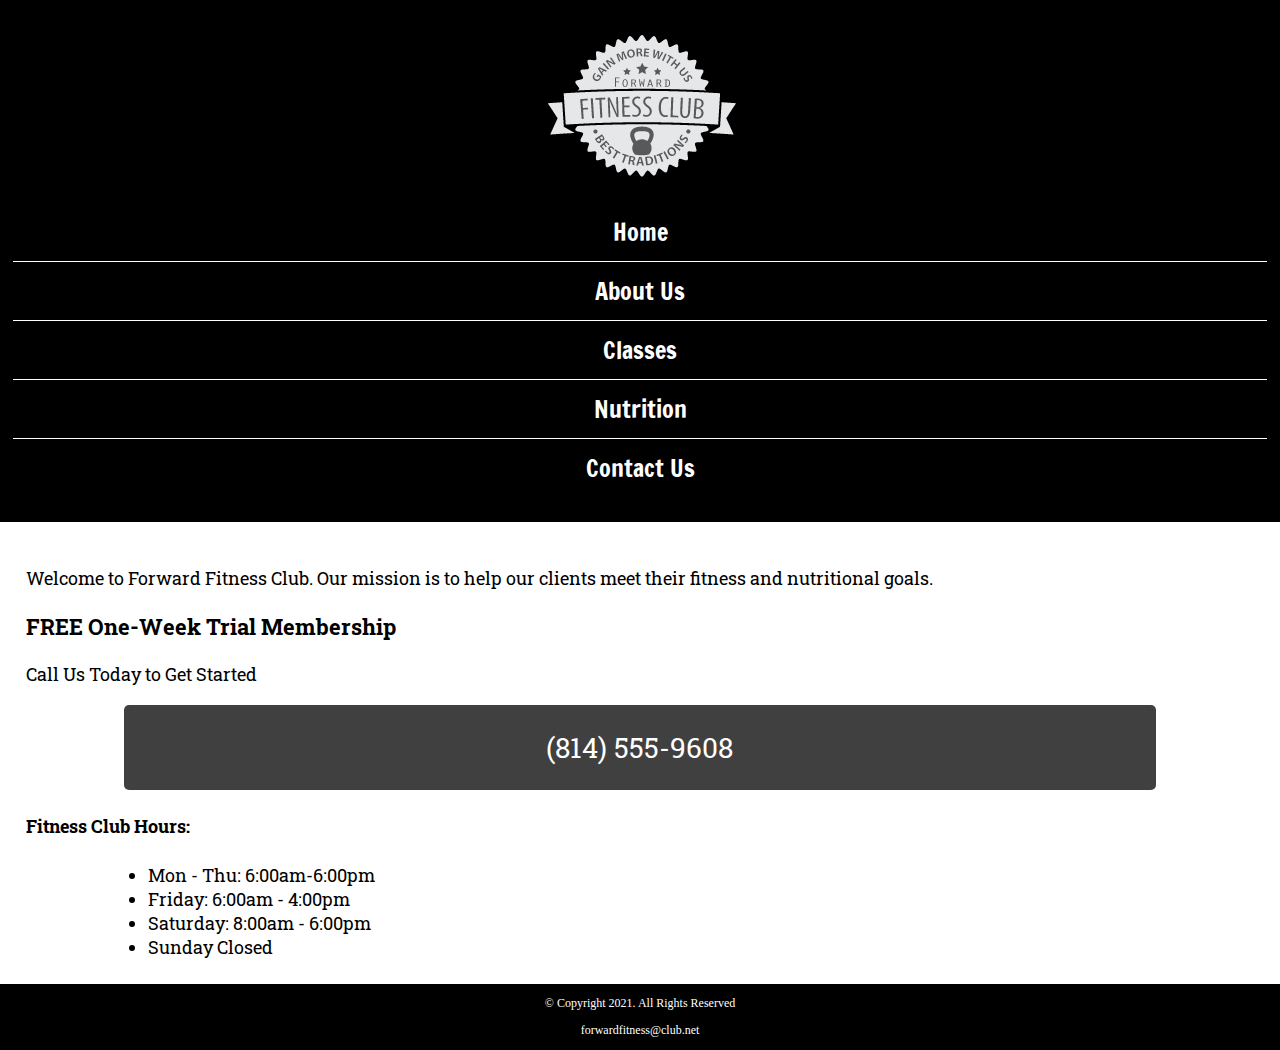
<file: index.html>
<!DOCTYPE html>
<!-- This website template was created by : Student's Brock Hogue -->
<html lang="en">

<head>
    <title>Forward Fitness Club</title>
    <meta charset="utf-8">
    <link rel="stylesheet" href="css/style.css">
    <meta name="viewport" content="width=device-width, initial-scale=1">
    <link rel="preconnect" href="https://fonts.googleapis.com">
    <link rel="preconnect" href="https://fonts.gstatic.com" crossorigin>
    <link href="https://fonts.googleapis.com/css2?family=Francois+One&family=Roboto+Slab&display=swap" rel="stylesheet">
</head>

<body>
    <div id="container">
        <!-- Use the header area for the website name or logo -->
        <header>
            <a href="index.html"><img src="images/forward-fitness-logo.png" alt="Forward Fitness Club logo"></a>
        </header>

        <!-- Use the nav area to add hyperlinks to other pages within the website -->
        <nav>
            <ul>
                <li><a href="index.html">Home</a></li>
                <li><a href="about.html">About Us</a></li>
                <li><a href="classes.html">Classes</a></li>
                <li><a href="nutrition.html">Nutrition</a></li>
                <li><a href="contact.html">Contact Us</a></li>
            </ul>
        </nav>

        <!-- Hero Image -->
        <div id="hero" class="tablet-desktop">
            <img src="images/hero-image.jpg" alt="left arem extended holding a weight">
        </div>

        <!-- Use the main area to add the main content of the webpages -->
        <main>

            <div class="mobile">

                <p>Welcome to Forward Fitness Club. Our mission is to help our clients meet their fitness and nutritional goals.</p>

                <h3>FREE One-Week Trial Membership</h3>
                <p>Call Us Today to Get Started</p>
                <p class="tel-link"><a href="tel:8145559608">(814) 555-9608</a></p>

                <h4> Fitness Club Hours:</h4>
                <ul class="hours">
                    <li>Mon - Thu: 6:00am-6:00pm</li>
                    <li>Friday: 6:00am - 4:00pm</li>
                    <li>Saturday: 8:00am - 6:00pm</li>
                    <li>Sunday Closed</li>
                </ul>

            </div>

            <div class="tablet-desktop">
                <p>Welcome to Forward Fitness Club. Our mission is to help our clients meet their fitness and nutrition goals.</p>

                <p>If you have struggles with getting healthy and
                    need the motivation and resources to make a healthy lifestyle change,
                    contact us today. Our facility includes state-of-the-art equipment,
                    conveninet group training classes, and nutrition tips and information
                    to keep you healthy.</p>

                <p>We provide a FREE, one-week membership to experience the benefits of our
                    equipment and facility. This one-week trial gives you complete access to
                    our equipment, training classes, and nutrition planning. Contact us
                    today to <span class="action">start your free trial!</p>
            </div>
        </main>

        <!-- Use the footer area to add webpage footer content -->
        <footer>

            <p>&copy; Copyright 2021. All Rights Reserved</p>

            <p><a href="mailto:forwardfitness@club.net">forwardfitness@club.net</a></p>

        </footer>
    </div>
</body>

</html>
</file>
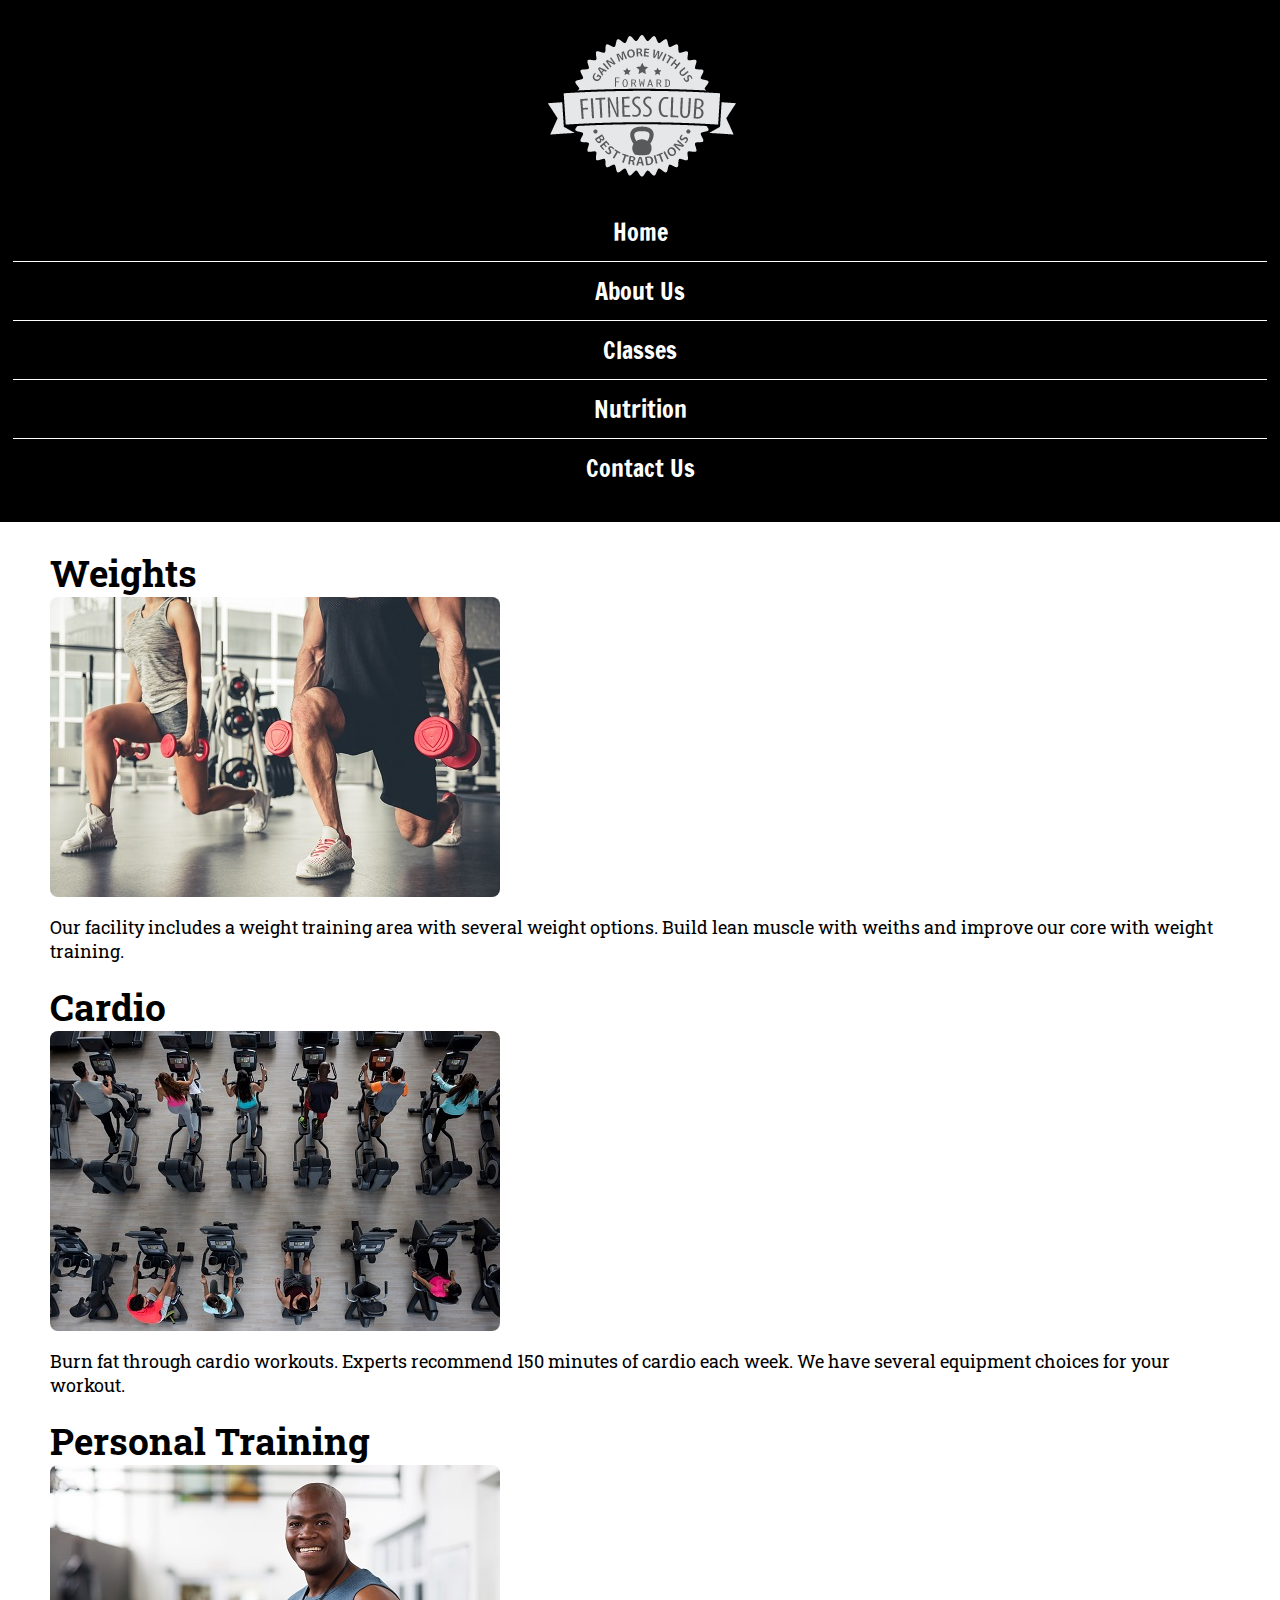
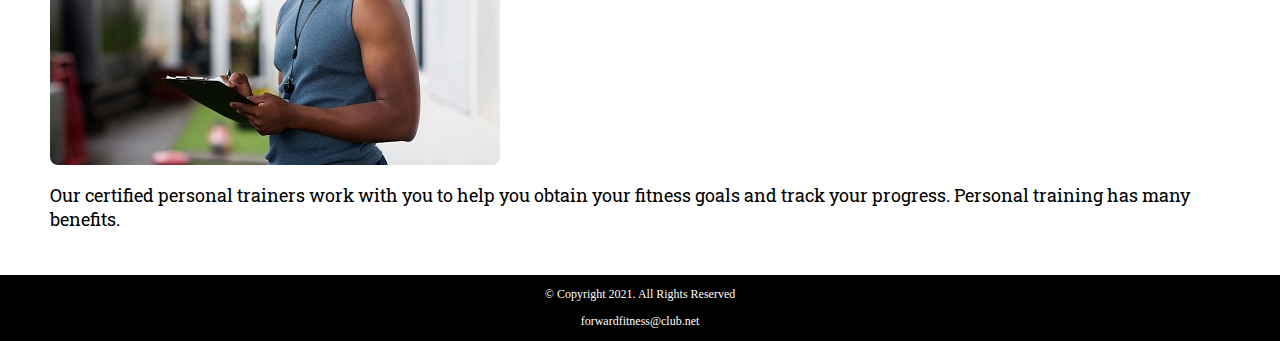
<file: about.html>
<!DOCTYPE html>
<!-- This website template was created by : Student's Brock Hogue -->
<html lang="en">

<head>
    <title>Forward Fitness Club</title>
    <meta charset="utf-8">
    <link rel="stylesheet" href="css/style.css">
    <meta name="viewport" content="width=device-width, initial-scale=1">
    <link rel="preconnect" href="https://fonts.googleapis.com">
    <link rel="preconnect" href="https://fonts.gstatic.com" crossorigin>
    <link href="https://fonts.googleapis.com/css2?family=Francois+One&family=Roboto+Slab&display=swap" rel="stylesheet">

</head>

<body>
    <div>
        <!-- Use the header area for the website name or logo -->
        <header>
            <a href="index.html"><img src="images/forward-fitness-logo.png" alt="Forward Fitness Club logo"></a>
        </header>

        <!-- Use the nav area to add hyperlinks to other pages within the website -->
        <nav>
            <ul>
                <li><a href="index.html">Home</a></li>
                <li><a href="about.html">About Us</a></li>
                <li><a href="classes.html">Classes</a></li>
                <li><a href="nutrition.html">Nutrition</a></li>
                <li><a href="contact.html">Contact Us</a></li>
            </ul>
        </nav>

        <!-- Use the main area to add the main content of the webpages -->
        <main>

            <div id="weights">
                <h1>Weights</h1>
                <img src="images/people-with-weights.jpg" alt="Two people working out
        with a weight in each hand" class="round">

                <p>Our facility includes a weight training area with several weight
                    options. Build lean muscle with weiths and improve our core with
                    weight training.</p>

                <ul class="tablet-desktop">
                    <li>Dumbbells</li>
                    <li>Kettle bells </li>
                    <li>Barbells</li>
                </ul>
            </div>
            <div id="cardio">
                <h1>Cardio</h1>
                <img src="images/people-workingout-machines.jpg" alt="Cardio Equipment" class="round">

                <p>Burn fat through cardio workouts. Experts recommend 150 minutes
                    of cardio each week. We have several equipment choices for your workout. </p>

                <ul class="tablet-desktop">
                    <li>Treadmills</li>
                    <li>Eliptical Machines </li>
                    <li>Exercise Bikes</li>
                </ul>
            </div>
            <div id="training">
                <h1>Personal Training</h1>
                <img src="images/personal-trainer.jpg" alt="Personal Training" class="round">

                <p>Our certified personal trainers work with you to help you obtain
                    your fitness goals and track your progress. Personal training has
                    many benefits. </p>

                <ul class="tablet-desktop">
                    <li>Accountability</li>
                    <li>Personalized Program </li>
                    <li>Consistent Support and Motivation</li>
                </ul>
            </div>
            <div id="exercises" class="tablet-desktop">
                <h1>Common Exercises</h1>

                <p>The following are common exercises that we encourage our clients to
                    do as part of their daily exercise routine.</p>

                <dl>
                    <dt>Burpee</dt>
                    <dd>Burpees are a great, full body exercise to increase your strength
                        and endurance. Begin in a standing position, drop into a squat and
                        extend your hands forward, kick your feet back and then forward
                        again quickly, and then jump up from a squatted position. </dd>

                    <dt>Plank</dt>
                    <dd>Planks build your core strength. To perform a plank, get in a
                        push up position and rest your forearms on the floor. Hold the
                        position as long as you can. </dd>

                    <dt>Mountain Climbers</dt>
                    <dd>Mountain climbers are a good cardio exercise. Place your hands
                        on the floor in a push up position, then bring one knee up to
                        your chest and then switch as quickly as you can (as though
                        you are climbing a mountain).</dd>
                </dl>

                <p>For more information about how to stay active, visit
                    <a href="https://www.hhs.gov/fitness/be-active/index.html" target="_blank" class="external-link">U.S. Department of Health and Human Services</a>.
                </p>
            </div>

        </main>

        <!-- Use the footer area to add webpage footer content -->
        <footer>

            <p>&copy; Copyright 2021. All Rights Reserved</p>

            <p><a href="mailto:forwardfitness@club.net">forwardfitness@club.net</a></p>

        </footer>
    </div>
</body>

</html>
</file>
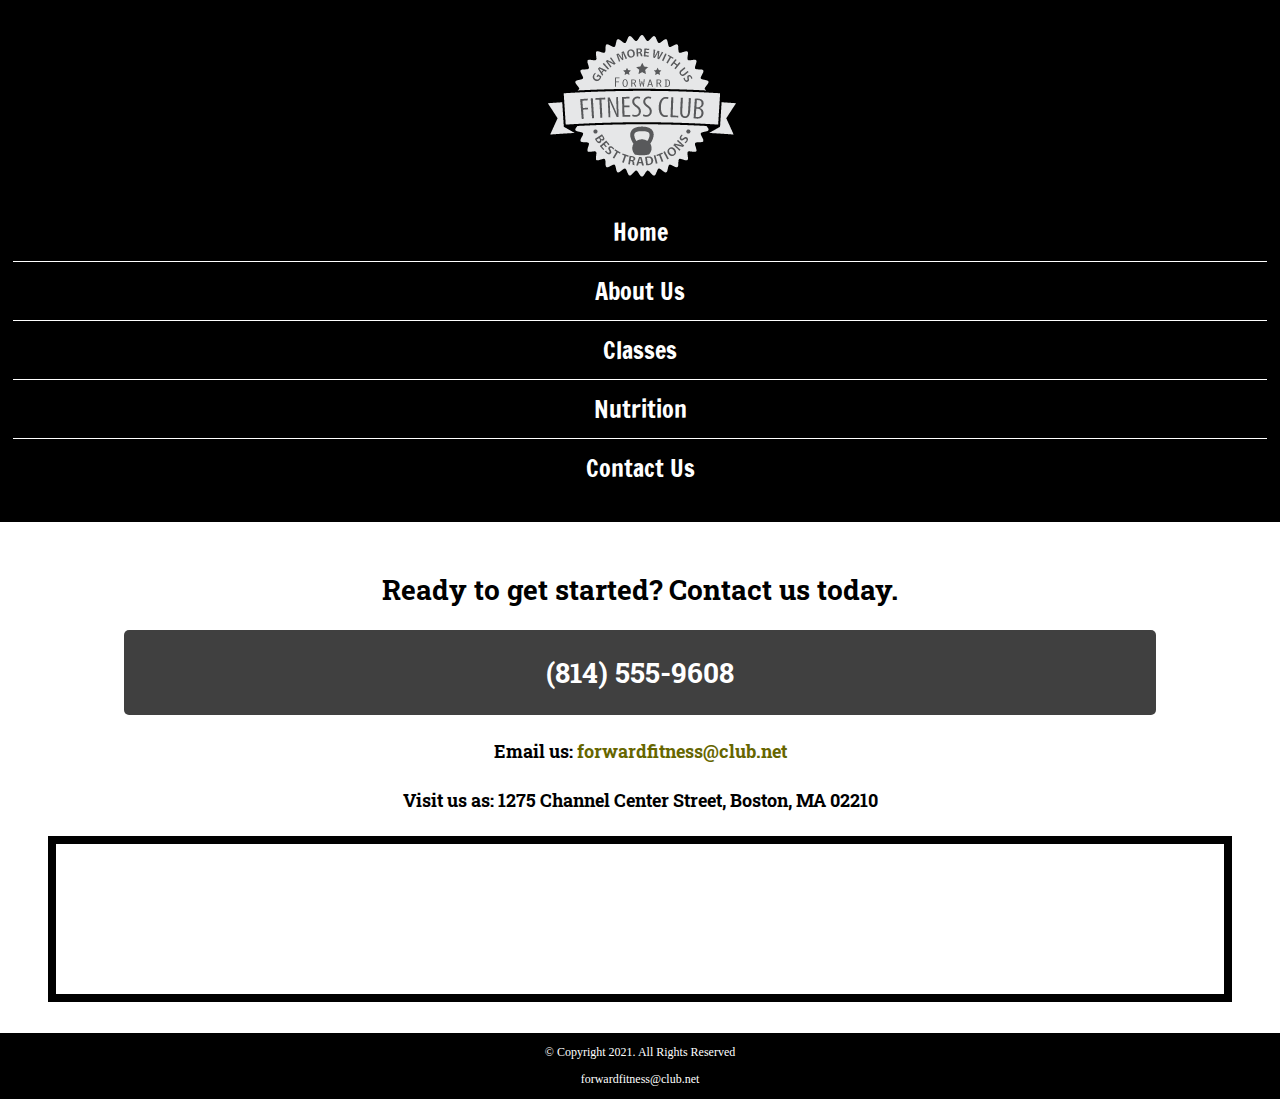
<file: contact.html>
<!DOCTYPE html>
<!-- This website template was created by : Student's Brock Hogue -->
<html lang="en">

<head>
    <title>Forward Fitness Club</title>
    <meta charset="utf-8">
    <link rel="stylesheet" href="css/style.css">
    <meta name="viewport" content="width=device-width, initial-scale=1">
    <link rel="preconnect" href="https://fonts.googleapis.com">
    <link rel="preconnect" href="https://fonts.gstatic.com" crossorigin>
    <link href="https://fonts.googleapis.com/css2?family=Francois+One&family=Roboto+Slab&display=swap" rel="stylesheet">
</head>

<body>
    <div>
        <!-- Use the header area for the website name or logo -->
        <header>
            <a href="index.html"><img src="images/forward-fitness-logo.png" alt="Forward Fitness Club logo"></a>
        </header>

        <!-- Use the nav area to add hyperlinks to other pages within the website -->
        <nav>
            <ul>
                <li><a href="index.html">Home</a></li>
                <li><a href="about.html">About Us</a></li>
                <li><a href="classes.html">Classes</a></li>
                <li><a href="nutrition.html">Nutrition</a></li>
                <li><a href="contact.html">Contact Us</a></li>
            </ul>
        </nav>

        <!-- Use the main area to add the main content of the webpages -->
        <main>

            <div id="contact">
                <h2>Ready to get started? Contact us today.</h2>
                <h4 class="tel-link"><a href="tel:8145559608">(814) 555-9608</a></h4>
                <h4>Email us: <a href="mailto:forwardfitness@club.net" class="contact-email-link">forwardfitness@club.net</a></h4>
                <h4>Visit us as: 1275 Channel Center Street, Boston, MA 02210</h4>

                <iframe src="https://www.google.com/maps/embed?pb=!1m18!1m12!1m3!1d2948.8517431365663!2d-71.0536284843076!3d42.34568414400165!2m3!1f0!2f0!3f0!3m2!1i1024!2i768!4f13.1!3m3!1m2!1s0x89e37a7dc2b67e7b%3A0x36ec93427cd9c5f1!2sChannel%20Center%20St%2C%20Boston%2C%20MA%2002210!5e0!3m2!1sen!2sus!4v1652727987776!5m2!1sen!2sus" width="600" height="450" allowfullscreen="" class="map" loading="lazy" referrerpolicy="no-referrer-when-downgrade"></iframe>
            </div>

        </main>

        <!-- Use the footer area to add webpage footer content -->
        <footer>

            <p>&copy; Copyright 2021. All Rights Reserved</p>

            <p><a href="mailto:forwardfitness@club.net">forwardfitness@club.net</a></p>

        </footer>
    </div>
</body>

</html>
</file>
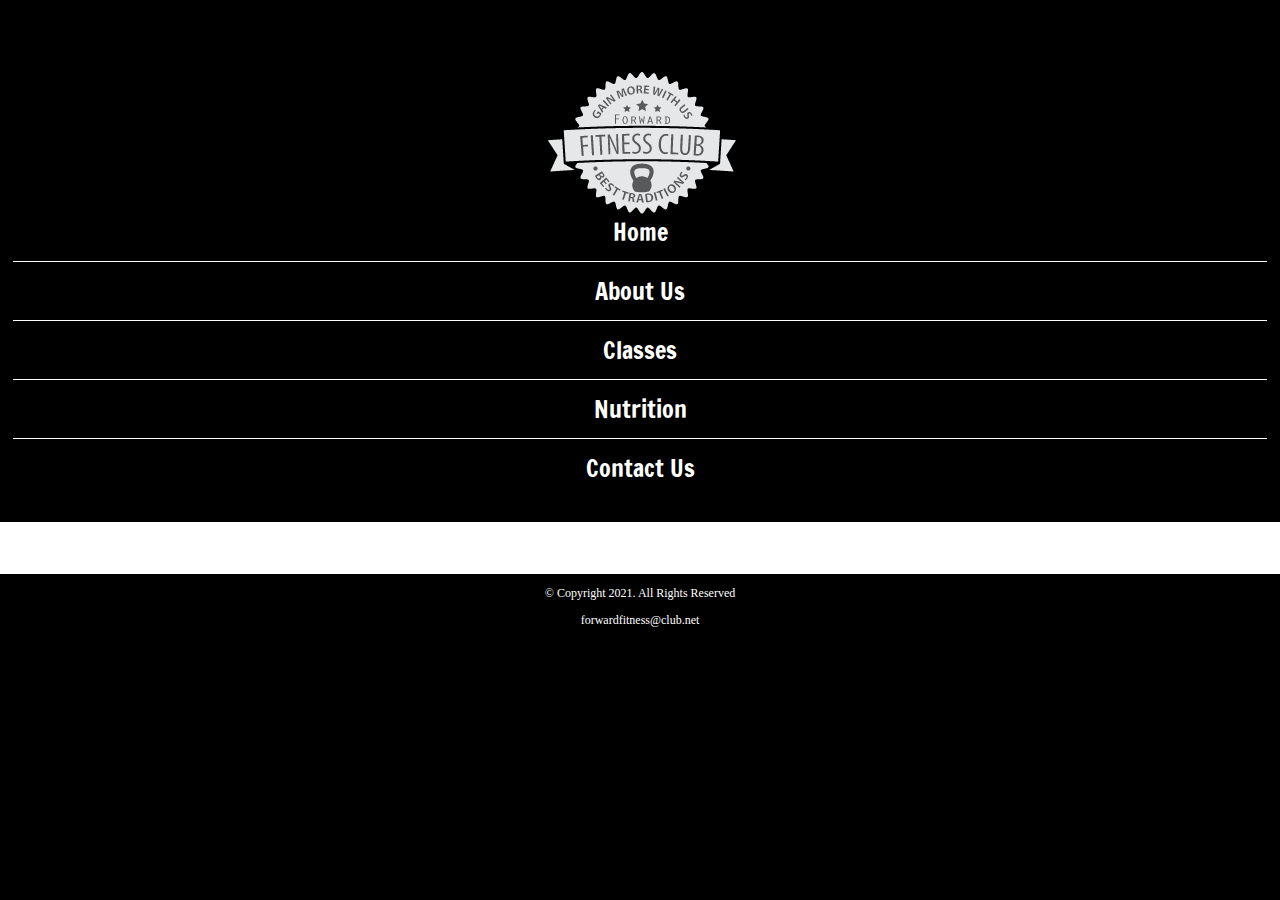
<file: template.html>
<!DOCTYPE html>
<!-- This website template was created by : Student's Brock Hogue -->
<html lang="en">

<head>
    <title>Forward Fitness Club</title>
    <meta charset="utf-8">
    <link rel="stylesheet" href="css/style.css">
    <meta name="viewport" content="width=device-width, initial-scale=1">
    <link rel="preconnect" href="https://fonts.googleapis.com">
    <link rel="preconnect" href="https://fonts.gstatic.com" crossorigin>
    <link href="https://fonts.googleapis.com/css2?family=Francois+One&family=Roboto+Slab&display=swap" rel="stylesheet">
</head>

<body>
    <div>
        <!-- Use the header area for the website name or logo -->
        <header>
            <h1>Forward Fitness Club</h1>
            <a href="index.html"><img src="images/forward-fitness-logo.png" alt="Forward Fitness Club logo"></a>
        </header>

        <!-- Use the nav area to add hyperlinks to other pages within the website -->
        <nav>
            <ul>
                <li><a href="index.html">Home</a></li>
                <li><a href="about.html">About Us</a></li>
                <li><a href="classes.html">Classes</a></li>
                <li><a href="nutrition.html">Nutrition</a></li>
                <li><a href="contact.html">Contact Us</a></li>
            </ul>
        </nav>

        <!-- Use the main area to add the main content of the webpages -->
        <main>

            <div>
            </div>

        </main>

        <!-- Use the footer area to add webpage footer content -->
        <footer>

            <p>&copy; Copyright 2021. All Rights Reserved</p>

            <p><a href="mailto:forwardfitness@club.net">forwardfitness@club.net</a></p>

        </footer>
    </div>
</body>

</html>
</file>
<file: css/style.css>
/*
Author: Brock Hogue
Date: 2-21-2023
File name: style.class*/
/*CSS Reset */
body, header, nav, main, footer, h1, div, img, ul {
    margin: 0;
    padding: 0;
    border: 0;
}

/* Style Rules for body and images */
body {
    background-color: #000;
}

img {
    max-width: 100%;
    display: block;
}

/* Style rules for mobile viewport */

/* Style rule for header */
header {
    position: -webkit-sticky;
    position: sticky;
    top: 0;
    background-color: #000;
    height: 190px;
}

header img {
    margin: 0 auto;
}

/* Style rules for navigation area */
nav {
    padding: 1%;
    margin-bottom: 1%;
}

nav ul {
    list-style-type: none;
    text-align: center;
}

nav li {
    font-size: 1.5em;
    font-family: 'Francois One', sans-serif;
    border-top: 1px solid #fff;
}

nav li:first-child {
    border-top: none;
}

nav li a {
    display: block;
    color: #fff;
    padding: 0.5em 1em;
    text-decoration: none;
}

/* Show mobile class, hide tablet-desktop class */
.mobile {
    display: block;
}

.tablet-desktop {
    display: none;
}

/* Style rules for main content */
main {
    background-color: #fff;
    padding: 2%;
    font-size: 1.15em;
    font-family: 'Roboto Slab', serif;
}

.tel-link {
    background-color: #404040;
    padding: 2%;
    margin: 0 auto;
    width: 80%;
    text-align: center;
    border-radius: 5px;
}

.tel-link a {
    color: #fff;
    text-decoration: none;
    font-size: 1.5em;
    display: block;
}

.hours {
    margin-left: 10%;
}

.action {
    font-size: 1.35em;
    color: #666600;
    font-weight: bold;
}

.external-link {
    color: #666600;
    font-weight: bold;
    text-decoration: none;
}

/* Style rules for footer content */
footer p {
    font-size: 0.75em;
    text-align: center;
    color: #fff;
    padding: 0 1em;
}

footer p a {
    color: #fff;
    text-decoration: none;
}

#weights, #cardio, #training {
    margin: 0 2%;
}

.round {
    border-radius: 8px;
}

#contact {
    text-align: center;
}

#contact .contact-email-link {
    color: #666600;
    text-decoration: none;
}

.map {
    border: 8px solid #000;
    width: 95%;
    height: 50%;
}

/*#exercises {
    clear: left;
    border-top: 1px solid #000;
    border-bottom: 1px solid #000;
    background-color: #f2f2f2;
    padding: 1% 2%;
}

#exercises dt {
    font-weight: bold;
}

#exercises dd {
    padding: 0.5% 1% 2% 0;
} */
</file>
